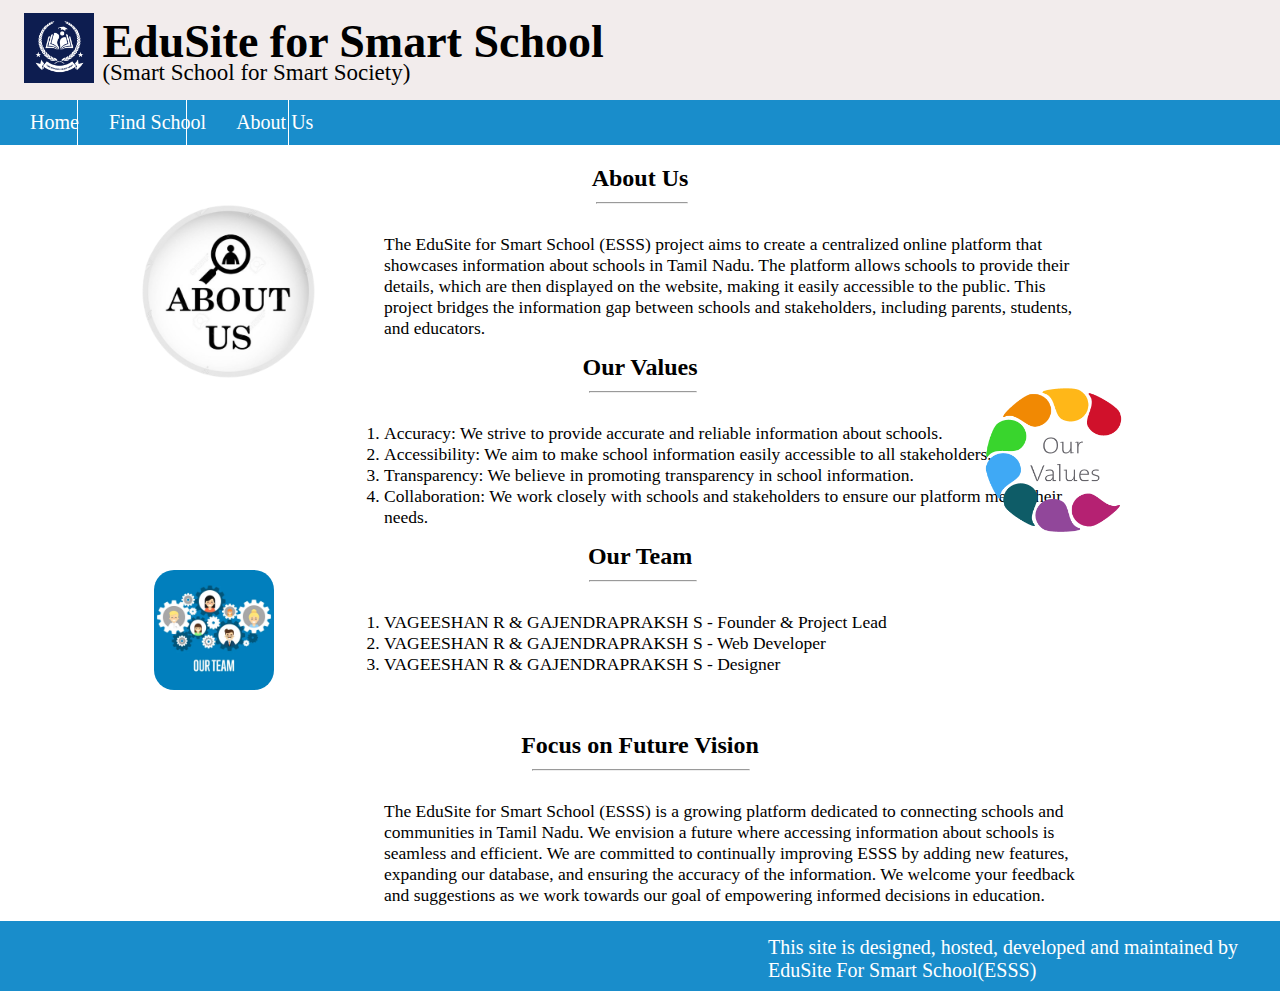
<file: about-us.html>
<!DOCTYPE html>
<html lang="en">

<head>
    <meta charset="UTF-8">
    <meta name="viewport" content="width=device-width, initial-scale=1.0">
    <title>ESSS</title>
    <link rel="icon" href="Essslogo (2).png">

    <style>
        * {
            margin: 0;
            padding: 0;

        }

        .head {
            width: 100%;
            height: 100px;
            background-color: rgb(242, 236, 236);
            

        }

        .head img {
            height: 70px;
            width: 70px;
            margin-left: 1.9%;
            margin-top: 13px;

        }

        .header {
            color: black;
            position: absolute;
            left: 8%;
            top: 15px;
            font-size: 23px;

        }

        .header p {
            position: absolute;
            top: 85%;
        }

        .nav {
            background-color: #198dcb;
            width: 100%;
            height: 45px;
            position: relative;

        }

        .list {
            margin-left: 30px;
            font-size:20px
        }

        .list a {
            color: white;
            display: inline-block;
            margin-right: 25px;
            margin-top: 11px;
            text-decoration: none;
            
        }
        .list a:hover{
            
            color: #EEA200;
            transition: 2s;
            
            
}

    .footer{
            width: 100%;
            height: 70px;
    background-color: #198dcb;
    margin-top: 20px;
    

}
    footer p{
    color: white;
    font-size: 20px;
    padding-top: 15px;
    margin-left: 60%;
    
}
</style>
    </head>
   <body>
    <div class="head">
        <img src="esss.png">

        <div class="header">
            <h1>EduSite for Smart School </h1>
            <p>(Smart School for Smart Society)</p>
        </div>
    </div>


    <div class="nav">
        <div class="list">
            <a href="index.php">Home</a><div style="height:45px;width:0px;border-left:1.2px solid ; position:absolute; left:6%;top:0%;color:white;"></div>
            <a href="find-school.html">Find School</a><div style="height:45px;width:0px;border-left:1.2px solid ; position:absolute; left:14.5%;top:0%;color:white;"></div>
            <a href="about-us.html">About Us</a><div style="height:45px;width:0px;border-left:1.2px solid ; position:absolute; left:22.5%;top:0%;color:white;"></div>
        </div>
    </div>

    <h2 style="text-align: center;margin-top: 20px;">About Us</h2><img src="about-removebg-preview.png" alt="Our Value" style="height: 200px;width: 200px;position: absolute;left: 10%;">
    <hr style="width: 7%;margin-left: 46.6%;margin-top: 10px;">
    <div style="width: 700px;height: 100px;font-size: 17.5px;margin-left: 30%;margin-top: 30px;"><p>The  EduSite for Smart School (ESSS) project aims to create a centralized online platform that showcases information about schools in Tamil Nadu. The platform allows schools to provide their details, which are then displayed on the website, making it easily accessible to the public. This project bridges the information gap between schools and stakeholders, including parents, students, and educators.
    </p></div>
    <h2 style="text-align: center;margin-top: 20px;">Our Values</h2><img src="sarconthai-our-values.png" alt="About Us" style="height: 160px;width: 300px;position: absolute;right: 6%;">
    <hr style="width: 8.3%;margin-left: 46%;margin-top: 10px;">
    <div style="width: 700px;height: 100px;font-size: 17.5px;margin-left: 30%;margin-top: 30px;"><ol>
        <li> Accuracy: We strive to provide accurate and reliable information about schools.</li>
        <li>Accessibility: We aim to make school information easily accessible to all stakeholders.</li>
        <li>Transparency: We believe in promoting transparency in school information.</li>
        <li>Collaboration: We work closely with schools and stakeholders to ensure our platform meets their needs.</li>
    </ol></div>

    <h2 style="text-align: center;margin-top: 20px;">Our Team</h2><img src="depositphotos_124633376-stock-illustration-our-team-banner-teamwork-concept.jpg" alt="Our Team" style="height: 120px;width: 120px;position: absolute;left: 12%;border-radius: 20px;">
    <hr style="width: 8.3%;margin-left: 46%;margin-top: 10px;">
    <div style="width: 700px;height: 100px;font-size: 17.5px;margin-left: 30%;margin-top: 30px;"><ol>
        <li>VAGEESHAN R & GAJENDRAPRAKSH S - Founder & Project Lead
        </li>
        <li>VAGEESHAN R & GAJENDRAPRAKSH S - Web Developer
        </li>
        <li>VAGEESHAN R & GAJENDRAPRAKSH S - Designer
        </li>
    </ol></div>

    <h2 style="text-align: center;margin-top: 20px;">Focus on Future Vision</h2>
    <hr style="width: 16.8%;margin-left: 41.6%;margin-top: 10px;">
    <div style="width: 700px;height: 100px;font-size: 17.5px;margin-left: 30%;margin-top: 30px;"><p>The EduSite for Smart School (ESSS) is a growing platform dedicated to connecting schools and communities in Tamil Nadu.  We envision a future where accessing information about schools is seamless and efficient.  We are committed to continually improving ESSS by adding new features, expanding our database, and ensuring the accuracy of the information.  We welcome your feedback and suggestions as we work towards our goal of empowering informed decisions in education.</p></div>

    <footer>
        <div class="footer">
            <p>This site is designed, hosted, developed and maintained by
                <br>EduSite For Smart School(ESSS)
            </p>
        </div>
    </footer>
</body>

</html>
</file>
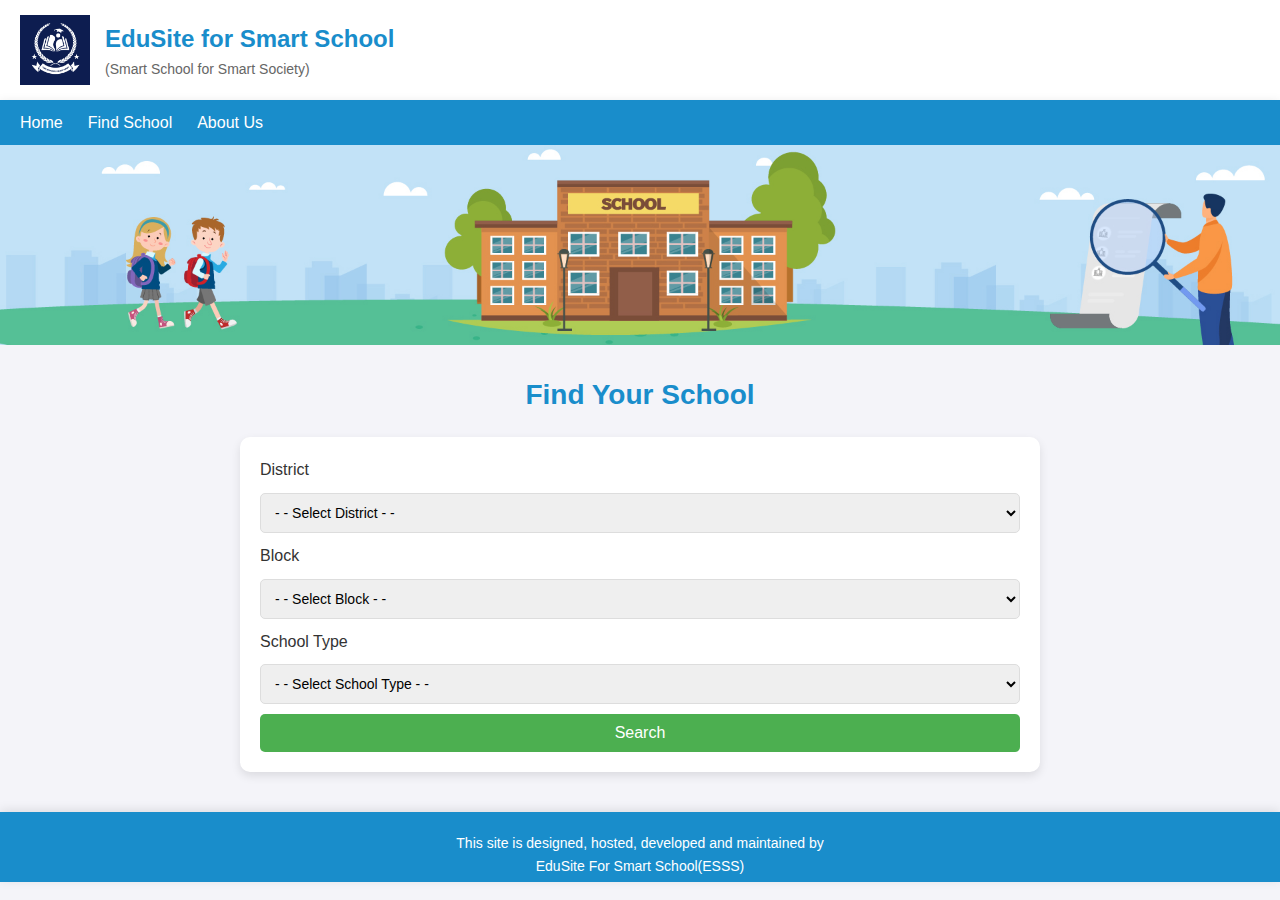
<file: find-school.html>
<!DOCTYPE html>
<html lang="en">

<head>
    <meta charset="UTF-8">
    <meta name="viewport" content="width=device-width, initial-scale=1.0">
    <title>ESSS - Find School</title>
    <link rel="icon" href="Essslogo (2).png">
    <style>
        * {
            margin: 0;
            padding: 0;
            box-sizing: border-box;
            font-family: 'Poppins', sans-serif;
        }

        body {
            background-color: #f4f4f9;
            color: #333;
            line-height: 1.6;
        }

        .head {
            width: 100%;
            height: 100px;
            background-color: #fff;
            box-shadow: 0 2px 10px rgba(0, 0, 0, 0.1);
            display: flex;
            align-items: center;
            padding: 0 20px;
        }

        .head img {
            height: 70px;
            width: 70px;
            margin-right: 15px;
        }

        .header h1 {
            font-size: 24px;
            font-weight: 600;
            color: #198dcb;
        }

        .header p {
            font-size: 14px;
            color: #666;
        }

        .nav {
            background-color: #198dcb;
            width: 100%;
            height: 45px;
            display: flex;
            align-items: center;
            padding: 0 20px;
            box-shadow: 0 2px 10px rgba(0, 0, 0, 0.1);
        }

        .list {
            display: flex;
            gap: 25px;
        }

        .list a {
            color: white;
            text-decoration: none;
            font-size: 16px;
            transition: color 0.3s ease;
        }

        .list a:hover {
            color: #EEA200;
        }

        .fschool {
            text-align: center;
            margin: 20px 0;
            font-size: 28px;
            color: #198dcb;
        }

        .search {
            background-color: #fff;
            max-width: 800px;
            margin: 20px auto;
            padding: 20px;
            border-radius: 10px;
            box-shadow: 0 4px 10px rgba(0, 0, 0, 0.1);
        }

        .search label {
            font-size: 16px;
            font-weight: 500;
            color: #333;
        }

        .search select,
        .search input {
            width: 100%;
            padding: 10px;
            margin: 10px 0;
            border: 1px solid #ddd;
            border-radius: 5px;
            font-size: 14px;
            transition: border-color 0.3s ease;
        }

        .search select:focus,
        .search input:focus {
            border-color: #198dcb;
            outline: none;
        }

        .btn {
            width: 100%;
            padding: 10px;
            background-color: #4CAF50;
            color: white;
            border: none;
            border-radius: 5px;
            font-size: 16px;
            cursor: pointer;
            transition: background-color 0.3s ease;
        }

        .btn:hover {
            background-color: #198dcb;
        }

        .footer {
            width: 100%;
            height: 70px;
            background-color: #198dcb;
            color: white;
            text-align: center;
            padding: 20px;
            margin-top: 40px;
            box-shadow: 0 -2px 10px rgba(0, 0, 0, 0.1);
        }

        .footer p {
            font-size: 14px;
            margin: 0;
        }

        /* Responsive Design */
        @media (max-width: 768px) {
            .head {
                flex-direction: column;
                height: auto;
                padding: 10px;
            }

            .header h1 {
                font-size: 20px;
            }

            .header p {
                font-size: 12px;
            }

            .nav {
                height: auto;
                padding: 10px;
            }

            .list {
                flex-direction: column;
                gap: 10px;
            }

            .search {
                width: 90%;
                margin: 20px auto;
            }

            .fschool {
                font-size: 24px;
            }
        }

        @media (max-width: 576px) {
            .head img {
                height: 50px;
                width: 50px;
            }

            .header h1 {
                font-size: 18px;
            }

            .header p {
                font-size: 10px;
            }

            .nav {
                height: auto;
                padding: 10px;
            }

            .list a {
                font-size: 14px;
            }

            .fschool {
                font-size: 20px;
            }

            .search {
                padding: 15px;
            }

            .search label {
                font-size: 14px;
            }

            .search select,
            .search input {
                font-size: 12px;
            }

            .btn {
                font-size: 14px;
            }
        }
    </style>
</head>

<body>
    <div class="head">
        <img src="esss.png">
        <div class="header">
            <h1>EduSite for Smart School </h1>
            <p>(Smart School for Smart Society)</p>
        </div>
    </div>

    <div class="nav">
        <div class="list">
            <a href="index.php">Home</a>
            <a href="find-school.html">Find School</a>
            <a href="about-us.html">About Us</a>
        </div>
    </div>

    <img src="src-bnr01.jpg" alt="" style="height: 200px;width: 100%;">
    <h1 class="fschool">Find Your School</h1>

    <div class="search">
        <form action="search.php" method="POST">
            <!-- District Dropdown -->
            <div class="District">
                <label for="inputDistrict">District</label>
                <select class="form-control" id="inputDistrict" name="inputDistrict">
                    <option value="SelectDistrict"> - - Select District - -</option>
                    <option value="Ariyalur">Ariyalur</option>
                    <option value="Chengalpattu">Chengalpattu</option>
                    <option value="Chennai">Chennai</option>
                    <option value="Coimbatore">Coimbatore</option>
                    <option value="Cuddalore">Cuddalore</option>
                    <option value="Dharmapuri">Dharmapuri</option>
                    <option value="Dindigul">Dindigul</option>
                    <option value="Erode">Erode</option>
                    <option value="Kallakurichi">Kallakurichi</option>
                    <option value="Kancheepuram">Kancheepuram</option>
                    <option value="Kanniyakumari">Kanniyakumari</option>
                    <option value="Karur">Karur</option>
                    <option value="Krishnagiri">Krishnagiri</option>
                    <option value="Madurai">Madurai</option>
                    <option value="Mayiladuthurai">Mayiladuthurai</option>
                    <option value="Nagapattinam">Nagapattinam</option>
                    <option value="Namakkal">Namakkal</option>
                    <option value="Nilgiris">Nilgiris</option>
                    <option value="Perambalur">Perambalur</option>
                    <option value="Pudukkottai">Pudukkottai</option>
                    <option value="Ramanathapuram">Ramanathapuram</option>
                    <option value="Ranipet">Ranipet</option>
                    <option value="Salem">Salem</option>
                    <option value="Sivagangai">Sivagangai</option>
                    <option value="Tenkasi">Tenkasi</option>
                    <option value="Thanjavur">Thanjavur</option>
                    <option value="Theni">Theni</option>
                    <option value="Thoothukudi">Thoothukudi</option>
                    <option value="Tiruchirappalli">Tiruchirappalli</option>
                    <option value="Tirunelveli">Tirunelveli</option>
                    <option value="Tirupathur">Tirupathur</option>
                    <option value="Tiruppur">Tiruppur</option>
                    <option value="Tiruvallur">Tiruvallur</option>
                    <option value="Tiruvannamalai">Tiruvannamalai</option>
                    <option value="Tiruvarur">Tiruvarur</option>
                    <option value="Vellore">Vellore</option>
                    <option value="Viluppuram">Viluppuram</option>
                    <option value="Virudhunagar">Virudhunagar</option>
                </select>
            </div>

            <!-- Block Dropdown -->
            <div class="block">
                <label for="inputBlock">Block</label>
                <select class="form-control" id="inputBlock" name="inputBlock">
                    <option value=""> - - Select Block - - </option>
                </select>
            </div>

            <!-- School Type Dropdown -->
            <div class="school-type">
                <label for="smanagement">School Type</label>
                <select class="form-control" id="smanaged" name="smanaged">
                    <option value=""> - - Select School Type - - </option>
                    <option value="Gov">Government School</option>
                    <option value="Govaid">Government Aided School</option>
                    <option value="Public">Private School</option>
                </select>
            </div>

            <!-- Search Button -->
            <button class="btn" type="submit" id="searchButton">Search</button>
            <div id="results"></div>
        </form>
    </div>

    <footer>
        <div class="footer">
            <p>This site is designed, hosted, developed and maintained by
                <br>EduSite For Smart School(ESSS)
            </p>
        </div>
    </footer>
        <script src="https://code.jquery.com/jquery-3.3.1.slim.min.js"
            integrity="sha384-q8i/X+965DzO0rT7abK41JStQIAqVgRVzpbzo5smXKp4YfRvH+8abtTE1Pi6jizo"
            crossorigin="anonymous"></script>
        <script src="https://cdnjs.cloudflare.com/ajax/libs/popper.js/1.14.3/umd/popper.min.js"
            integrity="sha384-ZMP7rVo3mIykV+2+9J3UJ46jBk0WLaUAdn689aCwoqbBJiSnjAK/l8WvCWPIPm49"
            crossorigin="anonymous"></script>
        <script src="https://stackpath.bootstrapcdn.com/bootstrap/4.1.1/js/bootstrap.min.js"
            integrity="sha384-smHYKdLADwkXOn1EmN1qk/HfnUcbVRZyYmZ4qpPea6sjB/pTJ0euyQp0Mk8ck+5T"
            crossorigin="anonymous"></script>

        <script src="https://code.jquery.com/jquery-3.3.1.slim.min.js"
            integrity="sha384-q8i/X+965DzO0rT7abK41JStQIAqVgRVzpbzo5smXKp4YfRvH+8abtTE1Pi6jizo"
            crossorigin="anonymous"></script>
        <script src="https://cdnjs.cloudflare.com/ajax/libs/popper.js/1.14.3/umd/popper.min.js"
            integrity="sha384-ZMP7rVo3mIykV+2+9J3UJ46jBk0WLaUAdn689aCwoqbBJiSnjAK/l8WvCWPIPm49"
            crossorigin="anonymous"></script>
        <script src="https://stackpath.bootstrapcdn.com/bootstrap/4.1.1/js/bootstrap.min.js"
            integrity="sha384-smHYKdLADwkXOn1EmN1qk/HfnUcbVRZyYmZ4qpPea6sjB/pTJ0euyQp0Mk8ck+5T"
            crossorigin="anonymous"></script>
        <script>
            const districtSelect = document.getElementById('inputDistrict');
            const blockSelect = document.getElementById('inputBlock');
            const searchButton = document.getElementById('searchButton');
            const resultsDiv = document.getElementById('results');


            var Ariyalur = ["T.Palur", "Sendurai", "Ariyalur", "Andimadam", "Jayankondam", "Thirumanur"];
            var Chengalpattu = ["Thiruporur", "Kattankolathur", "Thirukalukundram", "St.Thomas Mount", "Acharapakkam", "Madurantagam", "Lathur", "Chithamur"];
            var Chennai = ["Thiruvotriyur", "Anna Nagar", "Tondiarpet", "Royapuram Central", "Royapuram North", "Thiru Vi Ka Nagar", "Royapuram South", "Kodambakkam", "Teynampet", "Adyar"];
            var Coimbatore = ["Coimbatore city", "Madukkarai", "Periyanaickan Palayam", "Perur", "Sarkar Samakkulam", "Thondamuthur", "Anaimalai", "Kinathukkadavu", "Pollachi north", "Pollachi south", "Valparai", "Annur", "Karamadai", "Sulthanpet", "Sulur"];
            var Cuddalore = ["Cuddalore", "Annagrammam", "Panruti", "Kurinjipadi", "Virudhachalam", "Nallur", "Mangalore", "Kammapuram", "Srimushnam", "Parangipettai", "Bhuvanagiri", "Keerapalayam", "Kumaratchi", "Kattumannarkoil"];
            var Dharmapuri = ["Dharmapuri", "Nallampalli", "Pennagaram", "Eriyur", "Palacode", "Karimangalam", "Kadathur", "Morappur", "Pappireddipatti", "Harur"];
            var Dindigul = ["Athoor", "Batlagundu", "Dindigul - Rural", "Gujiliamparai", "Kodaikanal", "Natham", "Nilakottai", "Oddanchathram", "Palani - Rural", "Reddiyarchatram", "Sanarpatty", "Thoppampatty", "Vadamadurai", "Vedasandur", "Dindigul -Urban"];
            var Erode = ["Ammapettai-Erode", "Anthiyur", "Bhavani", "Bhavani sagar", "Chennimalai", "Erode", "Gobi", "Kodumudi", "Modakurichi", "Nambiyur", "Perundurai", "Sathiyamangalam", "Thalavady", "Thuckanaicken Palayam"];
            var Kallakurichi = ["Rishivanthiyam", "Thirukoilur", "Sankarapuram", "Kalrayan Hills", "Kallakurichi", "Chinnasalem", "Thiyagadurgam", "Ulundurpet", "Thirunavalur"];
            var Kancheepuram = ["Kancheepuram", "Walajabad", "Uthiramerur", "Sriperumbudur", "Kundrathur"];
            var Kanniyakumari = ["Thovalai", "Agastheeswaram", "Rajakkamangalam", "Kurunthancode", "Thuckalay", "Thiruvattar", "Melpuram", "Killiyoor", "Munchirai"];
            var Karur = ["Karur", "Thanthoni", "Aravakurichi", "K.Paramathi", "Krishnarayapuram", "Kadavoor", "Kulithalai", "Thogaimalai"];
            var Krishnagiri = ["Uthangarai", "Krishnagiri", "Kaveripatinam", "Bargur", "Veppanapalli", "Shoolagiri", "Hosur", "Kelamangalam", "Thally", "Mathur"];
            var Madurai = ["Alanganallur", "Chellampatti", "Kallikudi", "T.kallupatti", "Kottampatti", "Madurai East", "Madurai West", "Melur", "Sedapatti", "Thirumangalam", "Thiruparamkundram", "Usilampatti", "T.vadipatti", "Madurai North", "Madurai South"];
            var Mayiladuthurai = ["Mayiladudurai", "Sembanarkoil", "Kuthalam", "Sirkali", "kollidam"];
            var Nagapattinam = ["Nagapattinam", "Thirumarugal", "Kelvelur", "Keezhaiyur", "Thalainayar", "Vedaranyam"];
            var Namakkal = ["Namakkal", "Kollihills", "Mohanur", "Erumapatti", "Sendamangalam", "Puduchatram", "Rasipuram", "Vennandur", "Namagiripet", "Tiruchengode", "Pallipalayam", "Mallasamudram", "Elachipalayam", "Paramathi", "Kabilarmala"];
            var Nilgiris = ["Udhagamandalam", "Coonoor", "Kotagiri", "Gudalur"];
            var Perambalur = ["Veppur", "Veppanthattai", "Perambalur", "Alathur"];
            var Pudukkottai = ["Kunnandarkoil", "Annavasal", "Viralimalai", "Gandarvakkottai", "Pudukkottai", "Thiruvarankulam", "Karambakkudi", "Thirumayam", "Ponnamaravathy", "Arimalam", "Aranthangi", "Manamelkudi", "Avudaiyarkoil"];
            var Ramanathapuram = ["Thiruvadanai", "Rajasingamangalam", "Paramakudi", "Bogalur", "Nainarkoil", "Kamuthi", "Mudukulathur", "Kadaladi", "Ramanathapuram", "Thiruppullani", "Mandapam"];
            var Ranipet = ["Arakkonam", "Kaveripakkam", "Nemili", "Sholingar", "Walaja West", "Walaja East", "Arcot", "Timiri"];
            var Salem = ["Gangavalli", "Pethanaickenpalayam", "Kadayampatti", "Magundanchavadi", "Konganapuram", "Panamarathupatti", "Thalaivasal", "Veerapandi", "Salem-Rural", "Tharamangalam", "Nangavalli", "Edappadi", "Attur", "Ayothiyapattinam", "Kolathur", "Mecheri", "Omalur", "Sankari", "Valappadi", "Yercaud", "Salem-Urban"];
            var Sivagangai = ["Sivagangai", "Kalayarkoil", "Manamadurai", "Thiruppuvanam", "Ilayangudi", "Devakottai", "Kannangudi", "Sakkottai", "Thiruppatur", "Singampunari", "S.Pudur", "Kallal"];
            var Tenkasi = ["Alangulam", "Kadayam", "Kadayanallur", "Keelapavoor", "Kuruvikulam", "Melaneelithanallur", "Sankarankovil", "Shenkottai", "Tenkasi", "Vasudevanallur"];
            var Thanjavur = ["Thanjavur(Urban)", "Thanjavur(Rural)", "Thiruvaiyar", "Budalur", "Orathanadu", "Thiruvonam", "Kumbakonam", "Papanasam", "Ammapettai-TNJ", "Thiruvidaimarudhur", "Thiruppanandal", "Pattukkottai", "Madukkur", "Peravurani", "Sethubavachatram"];
            var Theni = ["Aundipatty", "Bodinayakanur", "Chinnamanur", "Cumbum", "Myladumparai", "Periyakulam", "Theni", "Uthamapalayam"];
            var Thoothukudi = ["Thoothukudi Urban", "Karunkulam", "Srivaikundam", "Alwarthirunagar", "Thiruchenthur", "Udangudi", "Sathankulam", "Kovilpatti", "Kayathar", "Ottapidaram", "Vilathikulam", "Pudur", "Thoothukudi Rural"];
            var Tiruchirappalli = ["Andhanallur", "Lalgudi", "Mannachanallur", "Manikandam", "Manapparai", "Marungapuri", "Musiri", "Pullambadi", "Trichy-Urban", "Trichy-West", "Thiruverumbur", "Thottiyam", "Thuraiyur", "Thathiengarpet", "Uppiliyapuram", "Vaiyampatti",];
            var Tirunelveli = ["Ambasamudram", "Cheranmahadevi", "Kalakad", "Manur", "Pappakudi", "Nanguneri", "Palay-Rural", "Radhapuram", "Valliyoor", "Palay-Urban", "Tirunelveli Urban"];
            var Tirupathur = ["Madhanur", "Alangayam", "Jolarpet", "Thirupattur", "Natrampalli", "Kandhili"];
            var Tiruppur = ["Dharapuram", "Gangayam", "Gundadam", "Moolanur", "Uthukuli", "Vellackoil", "Kudimangalam", "Madathukulam", "Udumalaipattai", "Avinaci", "Palladam", "Pongalur", "Tiruppur South", "Tiruppur North"];
            var Tiruvallur = ["Thiruvallur", "Poondi", "Kadambathur", "Ellapuram", "Poonamallee", "Minjur", "Sholavaram", "Gummidipoondi", "Villivakkam", "Puzhal", "Tiruttani", "Thiruvalangadu", "Pallipat", "R.K.Pet"];
            var Tiruvannamalai = ["Vembakkam", "Cheyyar", "Anakkavur", "Peranamallur", "Vandavasi", "Thellar", "Arni", "West Arni", "Polur", "Kalasapakkam", "Chetpet", "Thurinjapuram", "Kilpennathur", "Tiruvannamalai", "Pudupalayam", "Chengam", "Thandrampet", "Jawadhu Hills"];
            var Tiruvarur = ["Valangaiman", "Kudavasal", "Koradachery", "Nannilam", "Thiruvarur", "Mannargudi", "Needamangalam", "Kottur", "Thiruthuraipoondi", "Muthupettai"];
            var Vellore = ["Katpadi", "Vellore Rural", "Vellore Urban", "Kaniyambadi", "Anaicut", "K.V.Kuppam", "Gudiyatham", "Pernambut"];
            var Viluppuram = ["Melmalayanur", "Gingee", "Vallam", "Olakkur", "Mailam", "Marakkanam", "Vaanur", "Kanai", "Vikaravandi", "Koliyanur", "Kandamangalam", "Mugaiyur", "Thiruvennainallur"];
            var Virudhunagar = ["Aruppukottai", "Virudhunagar", "Kariyapatti", "Thiruchuli", "Narikudi", "Rajapalayam", "Srivilliputhur", "Watrap", "Sivakasi", "Vembakottai", "Sattur"];



            $("#inputDistrict").change(function () {
                var DistrictSelected = $(this).val();
                var optionsList;
                var htmlString = "";

                switch (DistrictSelected) {
                    case "Ariyalur":
                        optionsList = Ariyalur;
                        break;
                    case "Chengalpattu":
                        optionsList = Chengalpattu;
                        break;
                    case "Chennai":
                        optionsList = Chennai;
                        break;
                    case "Coimbatore":
                        optionsList = Coimbatore;
                        break;
                    case "Cuddalore":
                        optionsList = Cuddalore;
                        break;
                    case "Dharmapuri":
                        optionsList = Dharmapuri;
                        break;
                    case "Dindigul":
                        optionsList = Dindigul;
                        break;
                    case "Erode":
                        optionsList = Erode;
                        break;
                    case "Kallakurichi":
                        optionsList = Kallakurichi;
                        break;
                    case "Kancheepuram":
                        optionsList = Kancheepuram;
                        break;
                    case "Kanniyakumari":
                        optionsList = Kanniyakumari;
                        break;
                    case "Karur":
                        optionsList = Karur;
                        break;
                    case "Krishnagiri":
                        optionsList = Krishnagiri;
                        break;
                    case "Madurai":
                        optionsList = Madurai;
                        break;
                    case "Mayiladuthurai":
                        optionsList = Mayiladuthurai;
                        break;
                    case "Nagapattinam":
                        optionsList = Nagapattinam;
                        break;
                    case "Namakkal":
                        optionsList = Namakkal;
                        break;
                    case "Nilgiris":
                        optionsList = Nilgiris;
                        break;
                    case "Perambalur":
                        optionsList = Perambalur;
                        break;
                    case "Pudukkottai":
                        optionsList = Pudukkottai;
                        break;
                    case "Ramanathapuram":
                        optionsList = Ramanathapuram;
                        break;
                    case "Ranipet":
                        optionsList = Ranipet;
                        break;
                    case "Salem":
                        optionsList = Salem;
                        break;
                    case "Sivagangai":
                        optionsList = Sivagangai;
                        break;
                    case "Tenkasi":
                        optionsList = Tenkasi;
                        break;
                    case "Thanjavur":
                        optionsList = Thanjavur;
                        break;
                    case "Theni":
                        optionsList = Theni;
                        break;
                    case "Thoothukudi":
                        optionsList = Thoothukudi;
                        break;
                    case "Tiruchirappalli":
                        optionsList = Tiruchirappalli;
                        break;
                    case "Tirunelveli":
                        optionsList = Tirunelveli;
                        break;
                    case "Tirupathur":
                        optionsList = Tirupathur;
                        break;
                    case "Tiruppur":
                        optionsList = Tiruppur;
                        break;
                    case "Tiruvallur":
                        optionsList = Tiruvallur;
                        break;
                    case "Tiruvannamalai":
                        optionsList = Tiruvannamalai;
                        break;
                    case "Tiruvarur":
                        optionsList = Tiruvarur;
                        break;
                    case "Vellore":
                        optionsList = Vellore;
                        break;
                    case "Viluppuram":
                        optionsList = Viluppuram;
                        break;
                    case "Virudhunagar":
                        optionsList = Virudhunagar;
                        break;
                }


                for (var i = 0; i < optionsList.length; i++) {
                    htmlString = htmlString + "<option value='" + optionsList[i] + "'>" + optionsList[i] + "</option>";
                }
                $("#inputBlock").html(htmlString);

            });
        </script>
    
</body>

</html>
</file>
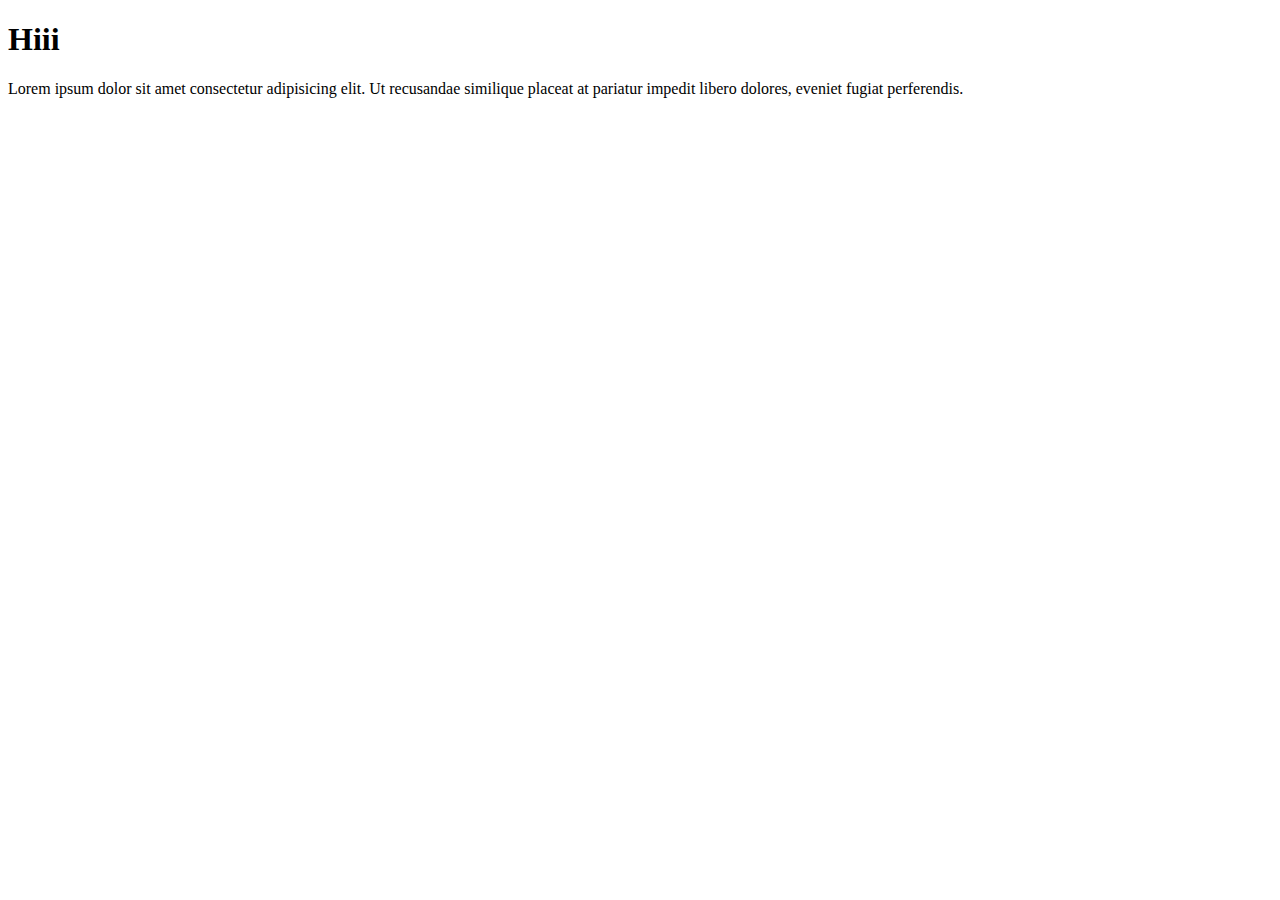
<file: home/new.html>
<!DOCTYPE html>
<html>
<head>
    <title>subramani</title>
</head>
<body>
    <h1>Hiii</h1>
    <p> Lorem ipsum dolor sit amet consectetur adipisicing elit. Ut recusandae similique placeat at pariatur impedit libero dolores, eveniet fugiat perferendis.</p>
</body>




</html>
</file>
